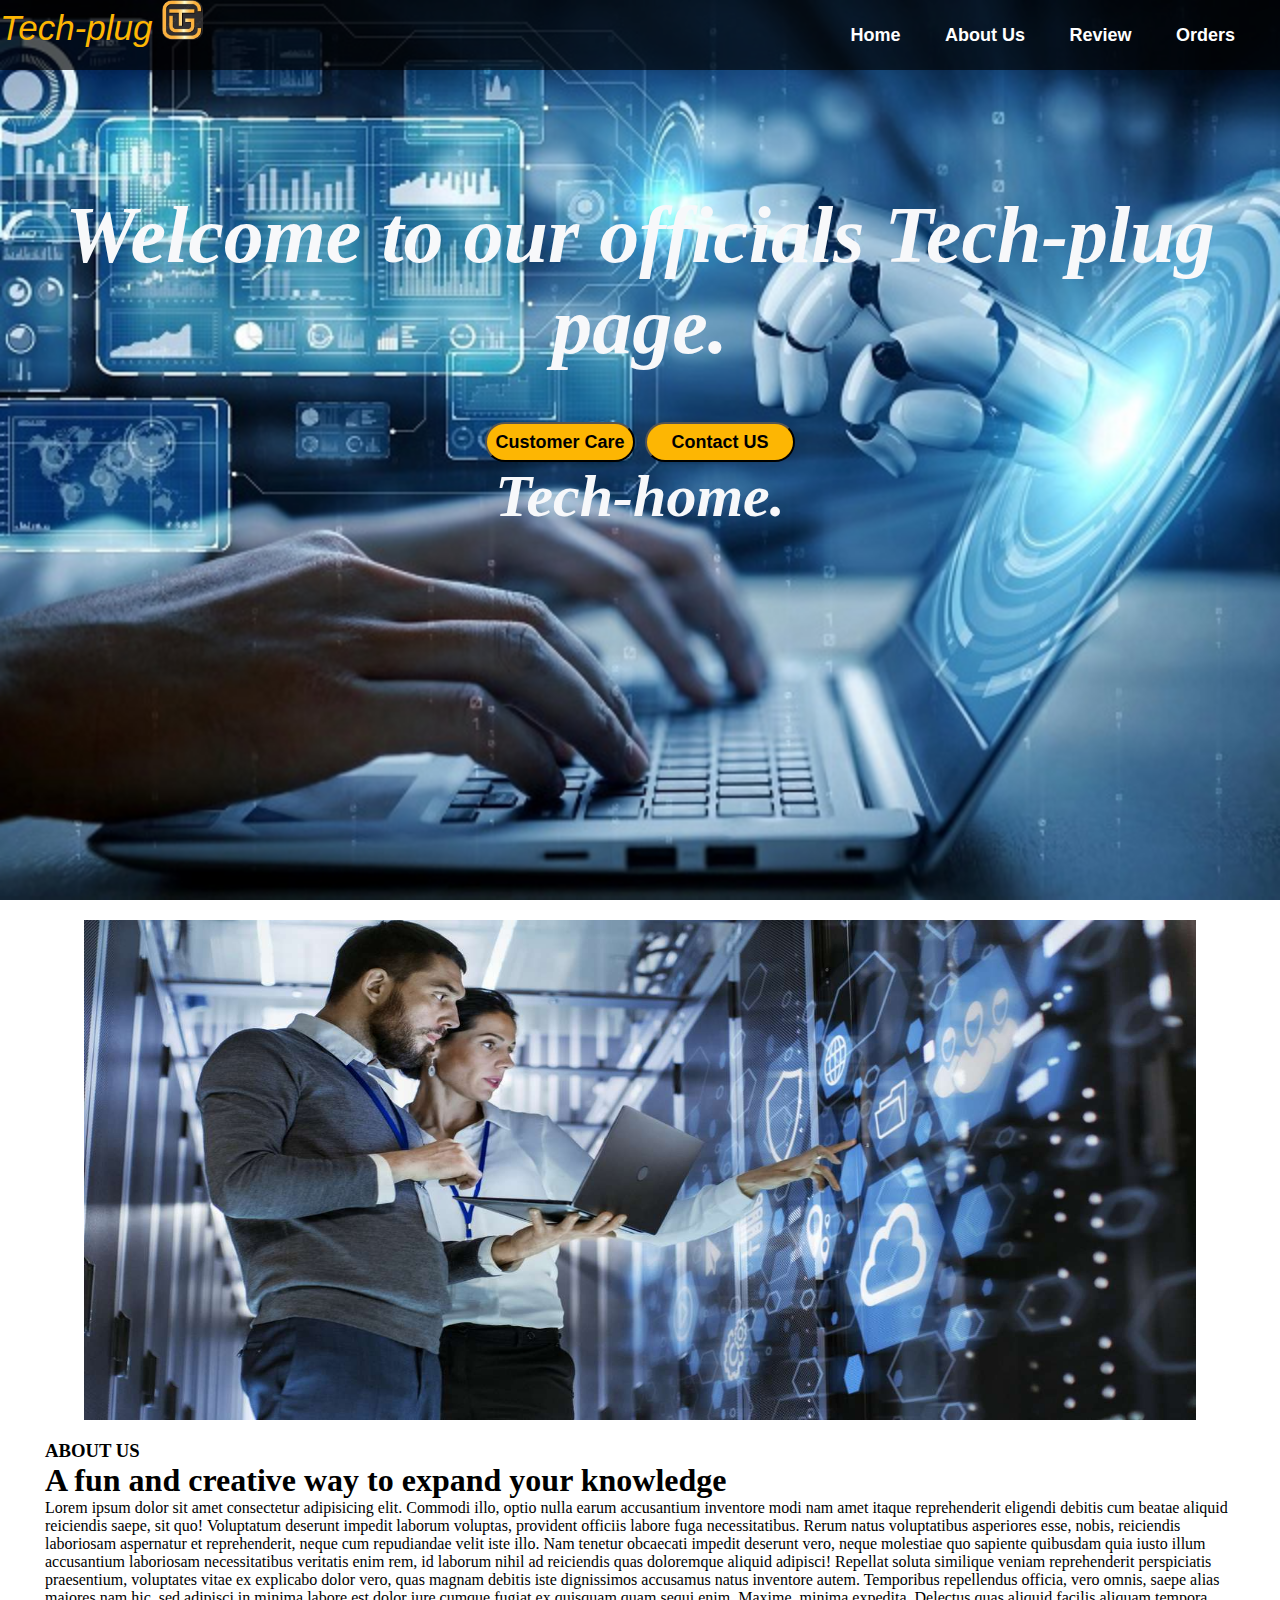
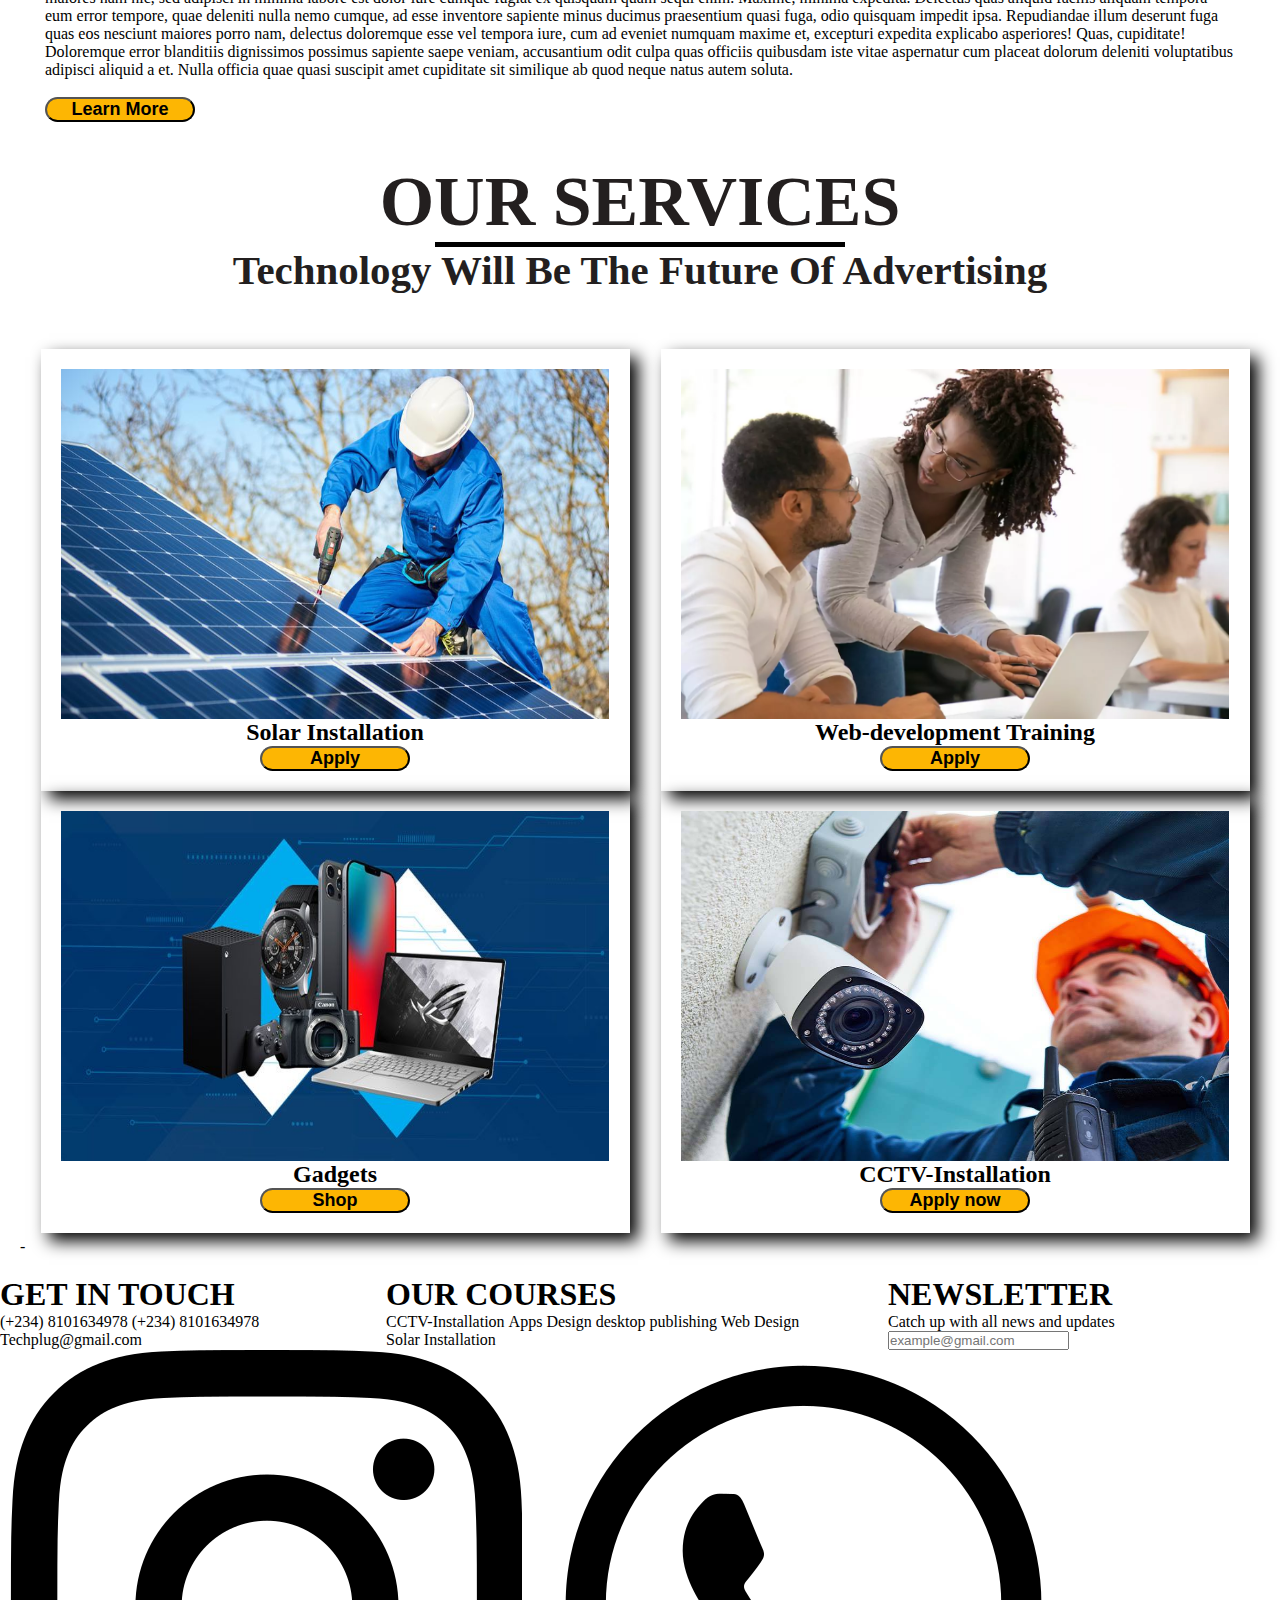
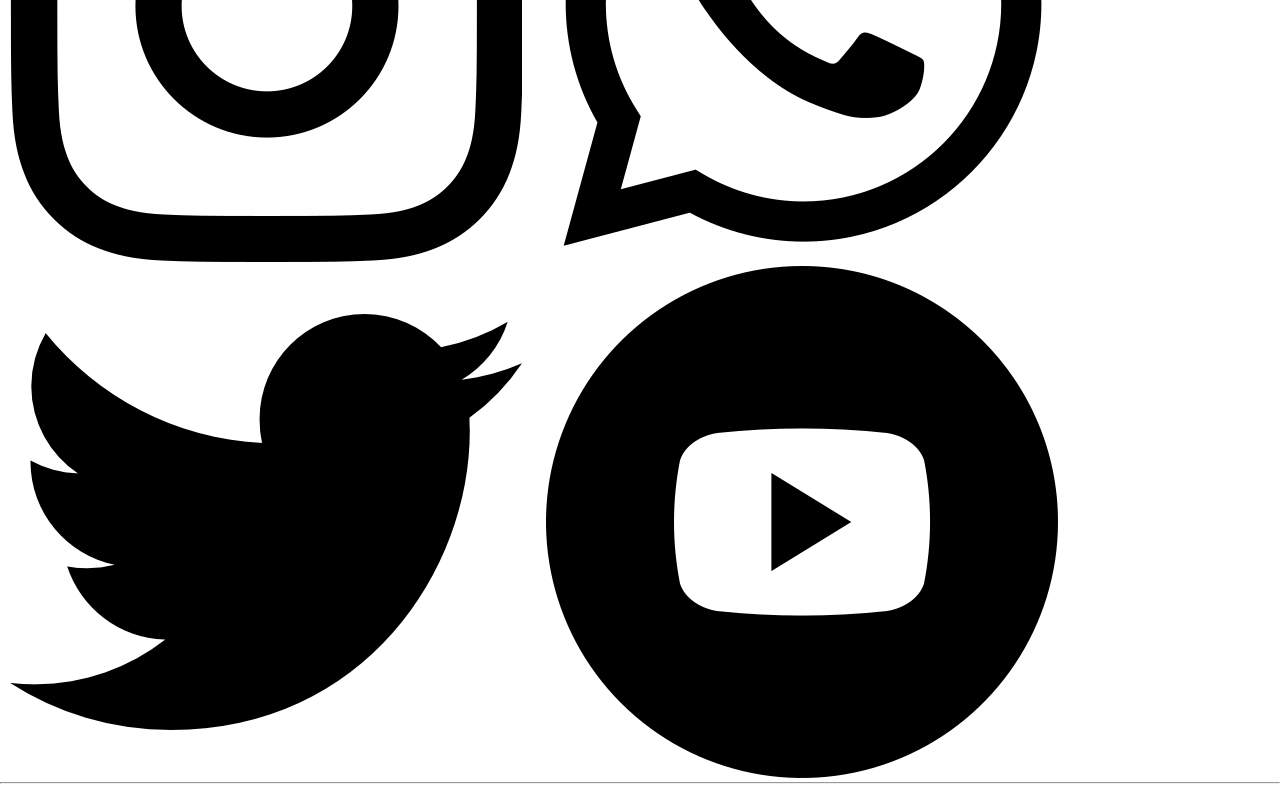
<file: index.html>
<html lang="en">
<head>
    <meta charset="UTF-8">
    <meta name="viewport" content="width=device-width, initial-scale=1.0">
    <title>web page</title>  
    <link rel="stylesheet" href="style.css">
    <script src="main.js" defer></script>
</head>
<body>
  <section>
    <div class="home">
      <div class="first">
        <div class="hamburger">
          &#9776;
       </div>
       <nav class="navbar">
        <div class="logo">Tech-plug <img src="Tech logo.jpg"></div>
          <ul>
           <li><a href="">Home</a></li>
           <li><a href="About.html">About Us</a></li>
           <li><a href="">Review</a></li>
           <li><a href="">Orders</a></li>
          </ul>
        </div>
       </nav>
         <div class="welcome">
          <h1>Welcome to our officials Tech-plug page.</h1>
            <button class="btn">Customer Care</button>
            <button class="btn">Contact US</button>
       </div>
      </div>
    </div>
  </section>
  <section class="about_us">
    <img src="learning.jpg">
    <div class="content">
       <p class="story"></p>
       <h3>ABOUT US</h3>
       <h1>A fun and creative way to expand your knowledge</h1>
       Lorem ipsum dolor sit amet consectetur adipisicing elit. Commodi illo, optio nulla earum accusantium inventore modi nam amet itaque reprehenderit eligendi debitis cum beatae aliquid reiciendis saepe, sit quo! Voluptatum deserunt impedit laborum voluptas, provident officiis labore fuga necessitatibus. Rerum natus voluptatibus asperiores esse, nobis, reiciendis laboriosam aspernatur et reprehenderit, neque cum repudiandae velit iste illo. Nam tenetur obcaecati impedit deserunt vero, neque molestiae quo sapiente quibusdam quia iusto illum accusantium laboriosam necessitatibus veritatis enim rem, id laborum nihil ad reiciendis quas doloremque aliquid adipisci! Repellat soluta similique veniam reprehenderit perspiciatis praesentium, voluptates vitae ex explicabo dolor vero, quas magnam debitis iste dignissimos accusamus natus inventore autem. Temporibus repellendus officia, vero omnis, saepe alias maiores nam hic, sed adipisci in minima labore est dolor iure cumque fugiat ex quisquam quam sequi enim. Maxime, minima expedita. Delectus quas aliquid facilis aliquam tempora eum error tempore, quae deleniti nulla nemo cumque, ad esse inventore sapiente minus ducimus praesentium quasi fuga, odio quisquam impedit ipsa. Repudiandae illum deserunt fuga quas eos nesciunt maiores porro nam, delectus doloremque esse vel tempora iure, cum ad eveniet numquam maxime et, excepturi expedita explicabo asperiores! Quas, cupiditate! Doloremque error blanditiis dignissimos possimus sapiente saepe veniam, accusantium odit culpa quas officiis quibusdam iste vitae aspernatur cum placeat dolorum deleniti voluptatibus adipisci aliquid a et. Nulla officia quae quasi suscipit amet cupiditate sit similique ab quod neque natus autem soluta. 
       <br><br>
        <button class="btn-small">Learn More</button>
    </div>
  </section>
  <section class="info">
    <center>
     <h1 class="head-text">OUR SERVICES</h1>
     <h3>Technology Will Be The Future Of Advertising</h3>
    </center>
    <div class="courses">
      <div class="cards">
        <div class="solar__intallation">
     <div class="card__header">
            <img src="Untitled-design-2021-08-18T120552.419.png" alt="">
          </div>
          <p class="card__lead">
            <h2>Solar Installation</h2>
            <button class="btn-small">Apply</button>  
          </p> 
        </div>
      </div>
      <div class="cards">
        <div class="solar__intallation">
          <div class="card__header">
            <img src="in-person-web-development-certification-programs-can-be-useful.webp" alt="">
          </div>
          <p class="card__lead">
            <h2>Web-development Training</h2>
            <button class="btn-small">Apply</button>
          </p>
        </div>
      </div>
      <div class="cards">
        <div class="solar__intallation">
          <div class="card__header">
            <img src="upcoming-gadgets-2020.jpg" alt="">
          </div>
          <p class="card__lead">
            <h2>Gadgets</h2>
            <button class="btn-small">Shop</button>
          </p>
        </div>
      </div>
      <div class="cards">
        <div class="solar__intallation">
          <div class="card__header">
            <img src="cctv-installation-2.jpeg" alt="">
          </div>
          <p class="card__lead">
            <h2>CCTV-Installation</h2>
            <button class="btn-small">Apply now</button>
          </p>
        </div>
      </div>
    </div>

    <!-- <div class="hey">
      <!-- <img src="cctv-installation-2.jpeg" alt=""> -->
    </div> -

  </section>
  <section class="end">
    <div class="buttom">
      <div class="contact">
        <h1>GET IN TOUCH</h1>
        <ol>
          <li>(+234) 8101634978</li>
          <li>(+234) 8101634978</li>
          <li>Techplug@gmail.com</li>
        </ol>
      </div>
      <div class="contact">
        <h1>OUR COURSES</h1>
        <ol>
          <li>CCTV-Installation</li>
          <li>Apps Design</li>
          <li>desktop publishing</li>
          <li>Web Design</li>
          <li>Solar Installation</li>
        </ol>
      </div>
      <div class="contact">
        <h1>NEWSLETTER</h1>
        <ol>
          <li>Catch up with all news and updates</li>
          <li><input type="text" placeholder="example@gmail.com" required></li>
        </ol>
      </div>
      </div>
    </div>
    <div class="social">
      <a href="https://instagram.com/its_sajad13?igshid=NzZlODBkYWE4Ng=="><img src="instagram.png" alt=""></a>
      <a href="http://wa.me/qr/HXUVVDAXEOY4P1"><img src="whatsapp.png" alt=""></a>
      <a href=""><img src="twitter.png" alt=""></a>
      <a href=""><img src="youtube.png" alt=""></a>
    </div>
  </section>
  <hr>
  
  <script type="text/javascript">
    const welcome = document.querySelector('.welcome');

    const header = document.createElement('h2');

    const headerContent = document.createTextNode('Tech-home.',);
   header.appendChild(headerContent);

   welcome.appendChild(header);
  </script>
</body>
</html>
</file>
<file: style.css>
.home{ 
    background-repeat: no-repeat;
    background-image: url('./technology.jpg');
    background-position: center;
    background-size: cover;
    align-items: center;
    width: 100%;
    height: 100%;
}

html{
   scroll-behavior: smooth;
   overflow-x: hidden;
}

*{
    margin: 0;
    padding: 0;
    box-sizing: border-box;
}
.navbar img{
    height: 40px;
    border-radius: 10px;
}

.navbar{
    font-family: Arial, Helvetica, sans-serif;
    justify-content: space-between;
    background-color: rgba(2, 2, 2, 0.655);
    height: 70px;
    display: flex;
}
ul{
    padding-top: 10px;
    list-style: none;
    margin: 15px 15px;
}
ul img{
    width: 35px;
}
.show{
    display: block;
    background-color: black;
}


.show li{
    display: block;
    margin-top: 4px;
    padding: 1px;
    color: aqua;
    background-color: black;
}

.hamburger{
    position: absolute;
    top: 0;
    display: none;
    right: 5px;
    font-size: 2em;
    margin: 0.2em;
    color:  rgb(253, 182, 3);
}


.welcome{
   text-align: center;
   font-size: 40px;
   font-weight: bold;
   color: rgb(247, 248, 250);
   font-style: italic;
   justify-content: center;
   margin-top: 3em;
}

@media screen and (max-width: 768px) {
    ul{
        display: none;
    }
    .hamburger{
       display: flex;
    }
    .welcome{
        margin-top: 6em;
    }
}
.logo{
    font-size: 35px;
    font-weight: 5000;
    font-style: oblique;
    color: rgb(253, 182, 3);
}
.div{
    text-align: right;
}
li{
    display: inline-block;
}

li a{
    color: white; 
    font-size:18px;
    font-weight: bold;
    margin-right: 20px;
    max-height: max-content;
    align-items: ends;
}
a{
    text-decoration: none;
    padding: 10px;
    transition: .5s;
    display: center;
    color: rgb(253, 182, 3);
    font-family:  Arial, Helvetica, sans-serif;
}
.btn{
    border-radius: 20px;
    width: 150px;
    height: 40px;
    background-color:  rgb(253, 182, 3);
    align-items: center;
    font-weight: bold;
    font-size: 18px;
    box-shadow: none;
    margin-top: 50px;
}
button:hover{
    color: azure;
}
.button:hover::after{
    color: bisque;
}
a:hover{
    color: rgb(144, 136, 136);
}
.navbar ul li::after{
    content: '';
    width: 0%;
    height: 2px;
    background-color: aliceblue;
    display: block;
    transition: .5s ease;
}
.navbar ul li:hover::after{
    width:70%;
}
.head-text::after{
    content: '';
    width: 33%;
    height: 5px;
    background: black;
    display: block;
}
center{
    margin-top: 20px;
    margin-bottom: 30px;
    color: #231f1f;
    font-size: 35px;
    font-weight: bold;
}
.info{
    padding: 20px;
}
.courses{
    padding-top: 25px;
    width: 100%;
    margin: auto;
    display: grid;
    grid-template-columns: repeat(2, 1fr);
    margin: 5px 5px;
}
.courses .cards .solar__intallation{
   width: 95%;
   transition: 0.5s ease;
   text-align: center;
   box-shadow: .5rem .5rem 1rem rgba(0, 0, 0, 1);
   margin: auto;
   padding: 20px;
}
.solar__intallation img{
    width: 1000%;
    height: 350px;
 
}
.Apply-button{
    padding: 2px;
}

.btn-small{
    border-radius: 20px;
    width: 150px;
    background-color:  rgb(253, 182, 3);
    align-items: center;
    font-weight: bold;
    font-size: 18px;
    box-shadow: none;
}
.card__header{
    width: 10%;
}
@media screen and (max-width: 768px) {
    .courses{
     
        display: grid;
        grid-template-columns: repeat(1, 1fr);
      
    }
}
@media screen and (max-width: 768px) {
    .welcome{
        font-size: 25px;
        
    }
}
.about_us img{
    width: 90%;
    margin-left: 5%;
    height: 60%;
    padding: 20px;
}
.content{
    padding: 0 45px;
   
}
/* .end{
    justify-content: space-between;
    align-items: center;
} */
/* .buttom{
    display: flex;
    align-items: center; */
/* } */
/* li{
    display: block;
} */
.buttom{
    display: flex;
    justify-content: space-between;
}
</file>
